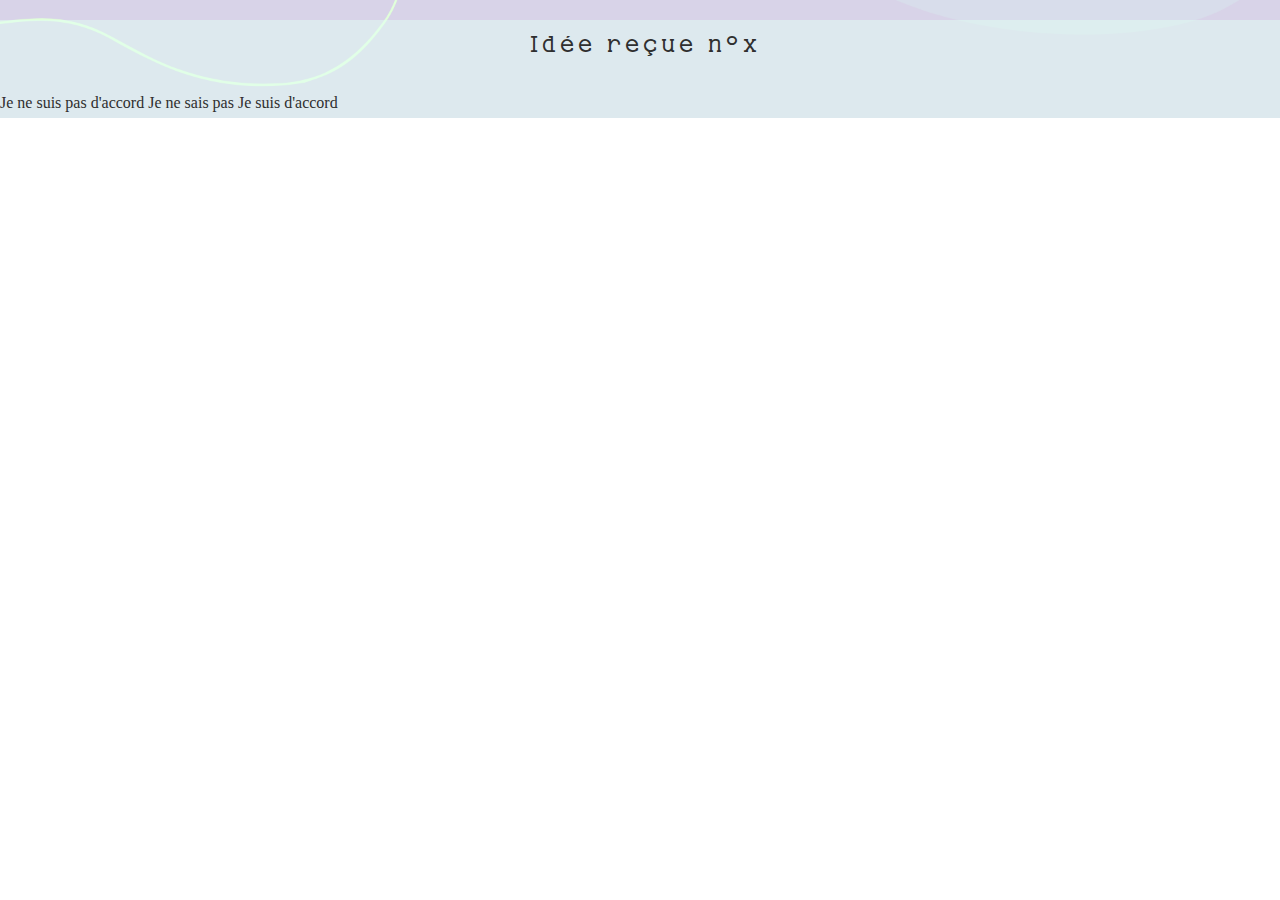
<file: encadre1.html>
<!DOCTYPE html>
<html lang="fr">
    <head>
        <meta charset="utf-8" />
        <meta name="viewport" content="width=device-width, initial-scale=1.0">
		<link rel="stylesheet" href="about.css"/>
		<link rel="icon" href="favicon.ico" sizes="16x16" />
        <title>Ecolometre</title>

    </head>

    <body>

    <div id="encadre">
        <h2>Idée reçue n°x</h2>

        <button11 onclick="repondre('Bouton 1')">Je ne suis pas d'accord</button11>
        <button11 onclick="repondre('Bouton 2')">Je ne sais pas</button11>
        <button11 onclick="repondre('Bouton 3')">Je suis d'accord</button11>
    </div>
    

    </body>
</html>
</file>
<file: about.css>
/* Polices */
@font-face
{
    font-family:footer;
    src: url("txt.ttf");
}
@font-face
{
    font-family:texte;
    src: url("txt.ttf");
}
@font-face
{
    font-family:h1;
    src: url("h1h1h1.otf" );
}
@font-face
{
    font-family:h2_h3;
    src: url("bienvenue.ttf");
}

/* Principal */

html {
	margin: 0;
	padding: 0;
	background: #fff url("fond.png") no-repeat bottom right;
	background-size: cover;
	animation: fadein 1s;
}

@keyframes fadein {
    from {
        opacity:0;
        }
    to {
        opacity:1;
    }
}

body { 
	font: georgia, sans-serif;
	line-height: 1.88889;
	color: #2F2F2F; 
	background-color:rgba(226,255,244,0.5);
	margin: 0; 
	padding: 0;
}

p, form { 
	text-align: justify;
	font-family: texte;
	margin-left : 10px;
	margin-right : 20px;
	line-height: 1.4em;
}

form {
	padding: 20px;
	line-height: 40px;
}

ul { 
	margin-right : 8px;
	font-family: texte;
}

.ttl {
	font-weight: 700;
	font-size:108%;
}

h1 { 
	text-align: center;
	margin: auto;
	font-family: h1;
	font-size: 4em;
	padding: 10px;
}

h2 { 
	margin-left : 10px;
	font-weight: lighter;
	letter-spacing: 4px;
	line-height: 2em;
	text-align: center;
	font-family:h2_h3;
	font-size: 1.5em;
}

h3 { 
	text-align: center;
	font-family:h2_h3;
	letter-spacing: 2px;
}

h4 { 
	margin-left : 10px;
	text-align: center;
}

img { 
	border: 1px solid #FFFFFF;
	border-radius: 5px;
	box-shadow: 0 4px 8px 0 rgba(0, 0, 0, 0.2), 0 6px 20px 0 #202020;
	width: 50%;
	margin: auto;
	display: block;
}


table {
  border-collapse: collapse;
  margin-left: auto;
  margin-right: auto;
  text-align: center;
}

td, th {
  width: 70%;
  padding: 5px;
  border: 1px solid black;
}

tr:hover {
  background-color: #FFFFFF;
}

/* Contenu */

.separation {
	border-bottom: 1px solid #000000;	
	margin-top: 50px;
}

.partie { 
	margin: auto;
	display: block;
	margin-top: 30px;
	background: #DDDEDB;
	width: 90%;
	border: 1px solid #D5CDB1;
	border-radius: 5px;
	transition: box-shadow 0.5s ease-in-out, background 0.8s;
	border-bottom: 5px solid #2F2F2F;
	box-shadow: 0 4px 8px 0 rgba(0, 0, 0, 0.2), 0 6px 20px 0 rgba(0, 0, 0, 0.19);
	overflow: hidden;
	color:#2F2F2F;
}

.partie:hover { 
	box-shadow: 0 4px 8px 0 rgba(0, 0, 0, 0.2), 0 6px 20px 0 #202020;
	background: #ebebeb;
}

.general {
	box-shadow: none;
	background: none;
	margin: auto;
	display: block;
	margin-top: 30px;
	background: #DDDEDB;
	width: 90%;
	border: 1px solid #D5CDB1;
	border-radius: 3px;
	border-bottom: 5px solid #435D77F;
	box-shadow: 0 4px 8px 0 rgba(0, 0, 0, 0.2), 0 6px 20px 0 rgba(0, 0, 0, 0.19);
	overflow: hidden;
}

.charlie {
	box-shadow: none;
	background: none;
	margin: auto;
	display: block;
	margin-top: 30px;
	background: #DDDEDB;
	width: 90%;
	border: 1px solid #D5CDB1;
	border-radius: 3px;
	border-bottom: 5px solid #435D77F;
	box-shadow: 0 4px 8px 0 rgba(0, 0, 0, 0.2), 0 6px 20px 0 rgba(0, 0, 0, 0.19);
	overflow: hidden;
}

.middle {
  transition: .5s ease;
  opacity: 0;
  transform: translate(-50%, -50%);
  -ms-transform: translate(-50%, -50%);
  text-align: center;
}

.charlie:hover .image {
  opacity: 0.3;
}

.charlie:hover .middle {
  opacity: 1;
}

.cadre { 
	border: none;
	box-shadow: none;
	max-height: 100px;
	width: auto;
	margin: auto;
	display: block;
	animation: fadein 2s;
}

.accroche {
	text-align: center;
	font-size: 1.5em;
}

.legende {
	text-align: center;
	font-size: 1em;
	font-style: italic;
}

#box {
	display: flex;
	align-items: flex-start;
}

#lexique{
	clear: right;
	width: 60%;
	margin-right: 30px;
	font-family:texte;
}

#sources {
	width: 94.5%;
	padding: 10px;
}

#sources_enigma {
	float: left;
	width: 45%;
}

#sources_html {
	float: right;
	margin-right: 10px;
	width: 45%;
}

#rouge { 
	color: red;
}

#pas_de_puce {
	list-style-type: none;
}

.tiret:before {
	content: '- ';
}

/* En-tête */

#entete {
	background-color:alice-blue;
	height:auto;
}

#band-img{
   width: 99.5%;
   position:;
}

/* Footer */

footer {
	clear: both;
	margin: 0;
	margin-top: 100px;
	padding: 10px 10px 10px 10px;
	border-top: 1px solid #cccccc;
	font-family:footer;
}

/* Titre */

.ml1 {
	font-size: auto;
	margin-top: 30px;
}

.ml1 .letter {
	display: inline-block;
	line-height: 1em;
	font-family: h1;
	font-size: 2em;
}

.ml1 .text-wrapper {
	position: relative;
	display: inline-block;
	padding-top: 0.8em;
	padding-right: 0.05em;
	padding-bottom: 0.5em;
}

.ml1 .line {
	opacity: 0;
	position: absolute;
	left: 0;
	height: 3px;
	width: 100%;
	background-color: #2F2F2F;
	transform-origin: 0 0;
}

.ml1 .line1 { top: 0; }
.ml1 .line2 { bottom: 0; }

/* Bouton "Entrer" */

.centrer {
	margin: auto;
	display: block;
}

#entrer {
	position : relative;
	display: block;
	background-color: #99a9c2;
	color: white;
	text-align: center;
	font-size: 1.1em;
	width: 100px;
	height: 40px;
	text-decoration: none;
	border: none;
	border-radius: 6px;
	cursor: pointer;
}

#remplissage {
	transition: 0.15s linear 0s;
	background-color: #373e4a;
	width: 0;
    height: 100%;
    position: absolute;
    left: 0;
    bottom: 0;
    border-radius: 6px;
}

#entrer:hover #remplissage {
    width: 100%;
}

#entrer:active {
    border: 2px solid #82714D;
    border-radius: 8px;
}

#texte {
    position: relative;
    z-index: 10;
    font-family:texte;
}

/* bouton MENU */

.sidebar {
  height: 100%;
  width: 0;
  position: fixed;
  z-index: 3000;
  top: 0;
  left: 0;
  background-color: #b3b7c4;
  overflow-x: hidden;
  transition: 0.5s;
  padding-top: 60px;
}

.div:active {
	text-decoration: none
}

a {
	font-family:texte;
	font-size:auto;
	color:#9f96b3;
	text-decoration: none;
}

a:hover {
	font-family:texte;
	font-size:auto;
	color:#74adad;
	text-decoration: none;
}

a:active {
	font-family:texte;
	font-size:auto;
	color:#b8e6c2;
	text-decoration: underline;
}

a:visited {
	font-family:texte;
	font-size:auto;
	color:#81719D;
	text-decoration: none;
}

a:visited:hover {
	font-family:texte;
	font-size:auto;
	color:#74adad;
	text-decoration: none;
}

a:visited:active {
	font-family:texte;
	font-size:auto;
	color:#b8e6c2;
	text-decoration: underline;
}

.sidebar a {
  font-family: menu;
  color: #435D77;
  padding: 8px 8px 8px 12px;
  text-decoration: none;
  font-size: 17px;
  display: block;
  transition: 0.3s;
}

.sidebar a:hover {
  color: #DDDEDB;
}

.sidebar .closebtn {
  position: absolute;
  top: 0;
  right: 25px;
  font-size: 36px;
  margin-left: 50px;
}

.openbtn {
  font-family: menu;
  font-size: 20px;
  cursor: pointer;
  background-color: #b3b7c4;
  color: #ECF1F7;
  padding: 10px 15px;
  border: none;
}

.openbtn:hover {
  background-color: DDDEDB;
  color: #C0CFD7;
}

nav {
	position: sticky;
	top: 2px;
	z-index: 2000;
}

#main {
	transition: margin-left .5s;
	padding: 8px;
	padding: 0.5% 0.5% 0.5% 0.5%;
	min-height: 250px;
	border-radius: 1px;
	/*background-color: PowderBlue;
	image
	background-image: url('binaire4.png');
	background-repeat: no-repeat;
	background-size: 100% 100%;
	background-position: top;*/
}

/* Bouton "Lancer le simulateur" */

#btn-grad {background-image: linear-gradient(to right, #403B4A 0%, #E7E9BB  51%, #403B4A  100%)}
#btn-grad {
	padding: 15px 45px;
	text-align: center;
	text-transform: uppercase;
	transition: 0.5s;
	background-size: 200% auto;
	color: white;            
	box-shadow: 0 0 20px #eee;
	border-radius: 10px;
	display: block;
	margin: auto;
	margin-top: 50px;
	border: none;
	font-family: texte;
}

#btn-grad:hover {
	background-position: right center; /* change the direction of the change here */
	color: #fff;
	text-decoration: none;
	cursor: pointer;
}     

/* Questionnaire */

#solutions {
	width: 100%;
	font-family: texte;
	font-size: 0.9em;
	background-color: #DDDEDB;
	border: none;
	padding: 20px;
	line-height: 30px;
	color: #2F2F2F;
}

#score {
	background-color: #DDDEDB;
	border: none;
	font-size: 1.5em;
	font-family: texte;
	color: #1F8295;
}

.qcm_button {
	background-color: #BBBBBB;
	border: none;
	font-family: texte;
	font-size: 0.9em;
	border: 2px solid #BBBBBB;
	border-radius: 2px;
	transition: background 0.5s;
	padding: 10px;
	cursor: pointer;
}

.qcm_button:hover {
	background: none;
}

/* Personnalisation checkbox */

/* Customize the label (the container) */
.container {
	display: block;
	position: relative;
	padding-left: 35px;
	line-height: 45px;
	cursor: pointer;
	-webkit-user-select: none;
	-moz-user-select: none;
	-ms-user-select: none;
	user-select: none;
}

/* Hide the browser's default checkbox */
.container input {
	position: absolute;
	opacity: 0;
	cursor: pointer;
	height: 0;
	width: 0;
}

/* Create a custom checkbox */
.checkmark {
	position: absolute;
	top: 13px;
	left: 0;
	height: 20px;
	width: 20px;
	background-color: #EFEFEF;
}

/* On mouse-over, add a grey background color */
.container:hover input ~ .checkmark {
	background-color: #ccc;
}

/* When the checkbox is checked, add an other background */
.container input:checked ~ .checkmark {
	background-color: #1F8295;
}

/* Create the checkmark/indicator (hidden when not checked) */
.checkmark:after {
	content: "";
	position: absolute;
	display: none;
}

/* Show the checkmark when checked */
.container input:checked ~ .checkmark:after {
	display: block;
}

/* Style the checkmark/indicator */
.container .checkmark:after {
	left: 7px;
	top: 3px;
	width: 15%;
	height: 40%;
	border: solid white;
	border-width: 0 3px 3px 0;
	-webkit-transform: rotate(45deg);
	-ms-transform: rotate(45deg);
	transform: rotate(45deg);
}

/* Slideshow */

.mySlides {
	width: 35%;
	opacity: 1;
    animation: fade 4s linear;
}

@keyframes fade {
  0%,100% { opacity: 0 }
  20%,80% { opacity: 1 }
}


#myBtn {
  display: none;
  position: fixed;
  font-family:texte;
  bottom: 20px;
  right: 30px;
  z-index: 99;
  font-size: 18px;
  border: none;
  outline: none;
  background-color: #99a9c2;
  color: white;
  cursor: pointer;
  padding: 15px;
  border-radius: 4px;
}

#myBtn:hover{
background-color: #373e4a;
}
</file>
